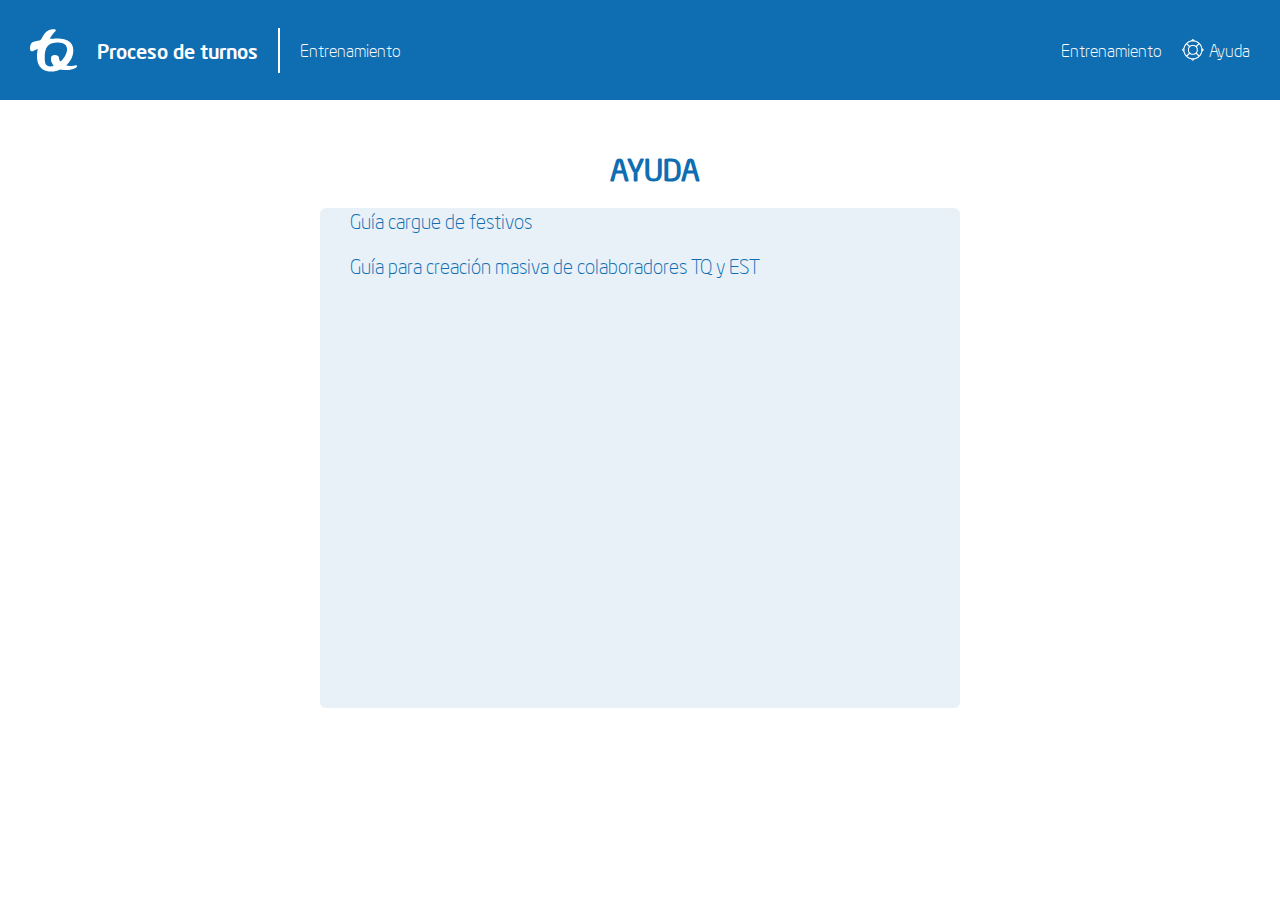
<file: Ayuda.html>
<html lang="en">

<head>
  <meta charset="UTF-8">
  <meta name="viewport" content="width=device-width, initial-scale=1.0">
  <meta http-equiv="X-UA-Compatible" content="ie=edge">
  <title>Proceso de Turnos - Ayuda</title>
  <link rel="stylesheet" type="text/css" href="Estilo.css">


</head>

<body>

  <div class="Cabezote">

    <div class="CabezoteContIzq">
      <img style="align-self: center;" src="Imagenes/LogoTQ.png" alt="">
      <a href="">Proceso de turnos</a>
      <div class="vl"></div>
      <a class="subTag" href="">Entrenamiento</a>
    </div>

    <div class="CabezoteContDer">

      <a class="link" href="Ayuda.html">Ayuda</a>
      <img style="align-self:center; padding-left: 20px; margin-right: -15px;" src="Imagenes/Flotador.png" alt="">
      <a class="link" href="">Entrenamiento</a>

    </div>

  </div>

  <!------------------------------>

  <h1 style="text-align: center; font-size: 30px;">AYUDA</h1>

  <script src="Interaccion.js"></script>

  <div class="cuadroAyuda">

<p class="tituloAyuda">Guía cargue de festivos</p>
<p class="tituloAyuda">Guía para creación masiva de colaboradores TQ y EST</p>


  </div>

</body>

</html>
</file>
<file: Estilo.css>
@font-face {
  font-family: 'Neo Sans Intel';
  src: url('Tipografias/NeoSansIntel.ttf');
}

@font-face {
  font-family: 'Neo Sans Intel Medium';
  src: url('Tipografias/NeoSansIntel-Medium.ttf');
}

@font-face {
  font-family: 'Neo Sans Intel Light';
  src: url('Tipografias/NeoSansIntel-Light.ttf');
}

html, body {
  height: 100%;
  margin: 0;
}
.cuadroAzul{
background-color: #E8F1F8;
width:82%;
margin-left: 17%;
height: 630px;
position: absolute;
  z-index: -1;
  border-radius: 6px;

}

.relacionesLab{
  width:83%;
  margin-left: 16%;
  text-align: center;
}

.lineaLimite{
  width: 31%;
  height: 1.5px;
  background-color: #0f6db2 ;
  display: inline-block;
  position: relative;

}

a{
  font-family: 'Neo Sans Intel Medium';
  color: #ffffff;
  font-size: 15pt;
  text-decoration: none;
  margin-left: 20px;
}

.cabezote{

  background-color: #0f6db2;
  height: 100px;
  width: 100%;
  display: flex;

}

.CabezoteContIzq{

  padding: 30px;
  width: 100%;
  display: flex;
  align-items: center;

}

.CabezoteContDer{

  padding: 30px;
  width: 100%;
  display: flex;
  align-items: center;
  flex-direction: row-reverse;

}

.flechaArriba{
transform: translateX(-200px) translateY(165px);
}

.flechaAbajo{
  transform: translateX(-200px) translateY(-30px);
}

.flechaArribaDos{
transform: translateX(-30px) translateY(115px);
}

.flechaAbajoDos{
  transform: translateX(-30px) translateY(-37px);
}

.vl {
  border-left: 2px solid rgb(255, 255, 255);
  height: 45px;
  margin-left: 20px;
}

.subTag{

  font-family: 'Neo Sans Intel Light';
  color: #ffffff;
  font-size: 13pt;
}

.subTagGris{
  font-family: 'Neo Sans Intel';
  color: #666666;
  font-size: 18px;

}


.link{
  font-family: 'Neo Sans Intel Light';
  color: #ffffff;
  font-size: 13pt;
  position: relative;
}

.ayudaCover{
  position: relative;
}

.link:after, .ayudaCover:after {    
  background: none repeat scroll 0 0 transparent;
  bottom: 0;
  content: "";
  display: block;
  height: 2px;
  left: 50%;
  position: absolute;
  background: #fff;
  transition: width 0.3s ease 0s, left 0.3s ease 0s;
  width: 0;
}

.link:hover:after, .ayudaCover:hover:after{ 
  width: 100%; 
  left: 0; 
}

h1{

  font-family: 'Neo Sans Intel';
  color: #0f6db2;
  font-size: 15pt;
  padding-left: 30px;
  padding-top: 30px;

}

p{
  font-family: 'Neo Sans Intel Light';
  color: #000000;
  font-size: 12pt;
  padding-left: 30px;
}

h2{

  font-family: 'Neo Sans Intel Medium';
  color: #ffffff;
  font-size: 25pt;
  text-align: center;
  text-shadow: 2px 2px 4px #0000002a;

}

h3, .ayudaCover, .subTituloCover{

  font-family: 'Neo Sans Intel Light';
  color: #ffffff;
  font-size: 17pt;
  display: inline-flex;

}

h6{

  font-family: 'Neo Sans Intel Light';
  color: #0f6db2;
  font-size: 12pt;
  padding-left: 30px;
  margin: 40px 0px 0px 0px;

}

button{

  font-family: 'Neo Sans Intel Medium';
  background-color: #0f6db2;
  color: #ffffff;
  font-size: 20px;
  border-style: none;
  border-radius: 6px;
  cursor: pointer;
  height: 110px;
  width: 190px;
  margin-right: 20px;
}

button:hover{
  background-color: #FC294C;
}

.btnNomina{

  border-radius: 100px;
  height: 200px;
  width: 200px;
  margin-left: 60px;
}

.btnBlancos{
  font-family: 'Neo Sans Intel Light';
  background-color: #ffffff;
  color: #666666;
  font-size: 12px;
text-align: left;
height: 110px;
width: 190px;
text-align: center;
}

.btnVerde{

background-color: #39B54A;
height: 110px;
width: 190px;

}
  
.btnBlancos:hover{
  background-color: #B5DCF4;
}


.nivelUno{

  text-align: center;
  margin-top: -50px;
}

.nivelDos{
  height: 200px;
  text-align: center;
margin-top: 60px;

}

.nivelTres{

  text-align: center;
  
  }

.textual{

text-align: left;
width: 80%;
margin: 0 auto;
}


/* Ventana modal */


/* The Modal (background) */
.modal {
  display: none; /* Hidden by default */
  position: fixed; /* Stay in place */
  z-index: 1; /* Sit on top */
  padding-top: 100px; /* Location of the box */
  left: 0;
  top: 0;
  width: 100%; /* Full width */
  height: 100%; /* Full height */
  overflow: auto; /* Enable scroll if needed */
  background-color: rgb(0,0,0); /* Fallback color */
  background-color: rgba(0,0,0,0.4); /* Black w/ opacity */
   
}

/* Modal Content */
.modal-content {
  background-color: #fefefe;
  margin: 0 auto;
  padding: 10px;
  border: 1px solid #888;
  width: 65%;
  border-radius: 10px;
  text-align: center;
  height:6200px;
}

/* The Close Button */
.close {
  color: #ffffff;
  float: right;
  font-size: 28px;
  font-weight: bold;
  margin-top: -60px;
}

.close:hover,
.close:focus {
  color: #FC294C;
  text-decoration: none;
  cursor: pointer;
}

/*  COVERS  */

.coverEnrola{

height: 400px;
background-image: url('Imagenes/EnrolamientoIMG.jpg');
background-size: cover;
border-radius: 6px 6px 0px 0px;
text-align: center;

}

.coverTurnos{

  height: 400px;
  background-image: url('Imagenes/TurnosIMG.jpg');
  background-size: cover;
  border-radius: 6px 6px 0px 0px;
  text-align: center;
  
  }

.coverNovedades{

  height: 400px;
  background-image: url('Imagenes/NovedadesIMG.jpg');
  background-size: cover;
  border-radius: 6px 6px 0px 0px;
  text-align: center;
  
  }

  .coverIngreso{

    height: 400px;
    background-image: url('Imagenes/IngresosIMG.jpg');
    background-size: cover;
    border-radius: 6px 6px 0px 0px;
    text-align: center;
    
    }

    .coverNomina{

      height: 400px;
      background-image: url('Imagenes/NominaIMG.jpg');
      background-size: cover;
      border-radius: 6px 6px 0px 0px;
      text-align: center;
      
      }

.cabezoteCover{
  justify-content: space-between;
}

.video{

  margin-top: 20px;
  border-radius: 6px;

}

li{

  list-style: none;
  display: block;

}

li:before {
  content: "";
  display: block;
  background: url("Imagenes/Descarga.png") no-repeat;
  width: 30px;
  height: 20px;
  float: left;
  margin-right: -15px;
  margin-top: 3px;
}

.descargables{
  font-family: 'Neo Sans Intel Light';
  color: #0f6db2;
  font-size: 20px;
}

.descargables:hover{
  color: #FC294C;
}

/*MOSTRAS MAS*/

#more {display: none;}
#moreNormas, #moreNormasNovedades {display: none;}
#myBtn, #myBtnNormas, #myBtnNormasNovedades{

width: 120px;
height: 30px;
border-radius: 15px;
font-family: 'Neo Sans Intel';
  color: #ffffff;
  font-size: 12pt;
  margin-left: 30px;

}

/* HTML AYUDA */

.cuadroAyuda{

background-color: #E8F1F8;
width: 50%;
height: 500px;
margin: 0 auto;
border-radius: 6px;

}

.tituloAyuda{

  color: #0f6db2;
  font-size: 20px;

}

/* RESPONSIVE */

@media only screen and (max-width: 1664px) {
  .divMapa {
    display: none;
  }

  .advertencia{
    display: block;
  }
}

@media only screen and (min-width: 1665px) {
 
  .advertencia{
    display: none;
  }
}


/* POP UPS */


/* Popup container - can be anything you want */
.popup {
  position: relative;
  display: inline-block;
  cursor: pointer;
}

/* The actual popup */
.popup .popuptext {
  visibility: hidden;
  width: 200px;
  background-color: #555;
  color: #fff;
  text-align: center;
  border-radius: 6px;
  padding: 8px 0;
  position: absolute;
  z-index: 1;
  bottom: 110%;
  left: 50%;
  margin-left: -100px;
}

/* Popup arrow */
.popup .popuptext::after {
  content: "";
  position: absolute;
  top: 100%;
  left: 50%;
  margin-left: -5px;
  border-width: 5px;
  border-style: solid;
  border-color: #555 transparent transparent transparent;
}

#myPopup{

  font-family: 'Neo Sans Intel';
  color: #ffffff;
  font-size: 12pt;

}

/* Toggle this class - hide and show the popup */
.popup .show {
  visibility: visible;
  -webkit-animation: fadeIn 1s;
  animation: fadeIn 1s;
}

/* Add animation (fade in the popup) */
@-webkit-keyframes fadeIn {
  from {opacity: 0;} 
  to {opacity: 1;}
}

@keyframes fadeIn {
  from {opacity: 0;}
  to {opacity:1 ;}
}
</file>
